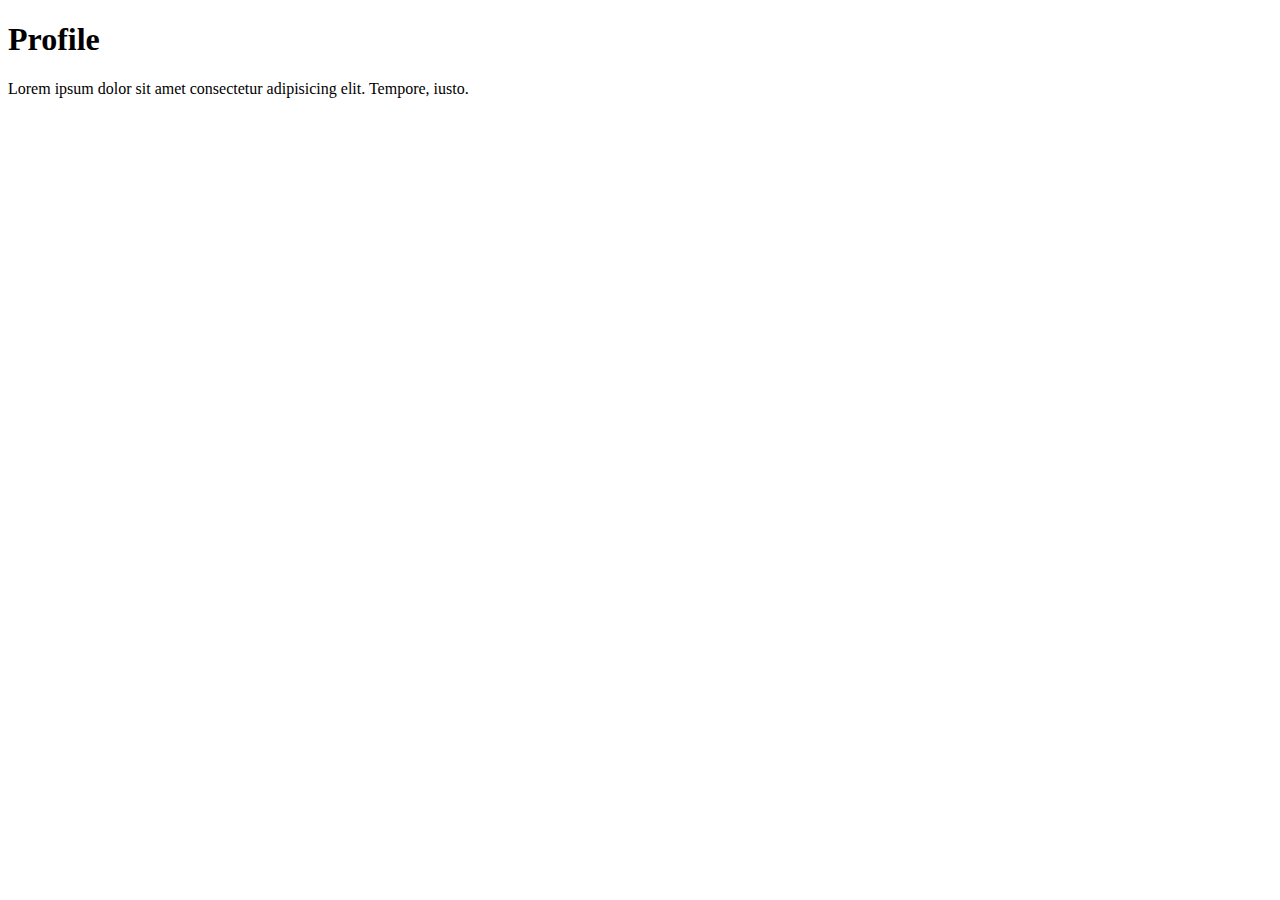
<file: profile.html>
<!DOCTYPE html>
<html lang="en">
<head>
    <meta charset="UTF-8">
    <meta http-equiv="X-UA-Compatible" content="IE=edge">
    <meta name="viewport" content="width=device-width, initial-scale=1.0">
    <title>Document</title>
</head>
<body>
    <h1>Profile</h1>
    <p>Lorem ipsum dolor sit amet consectetur adipisicing elit. Tempore, iusto.</p>
</body>
</html>
</file>
